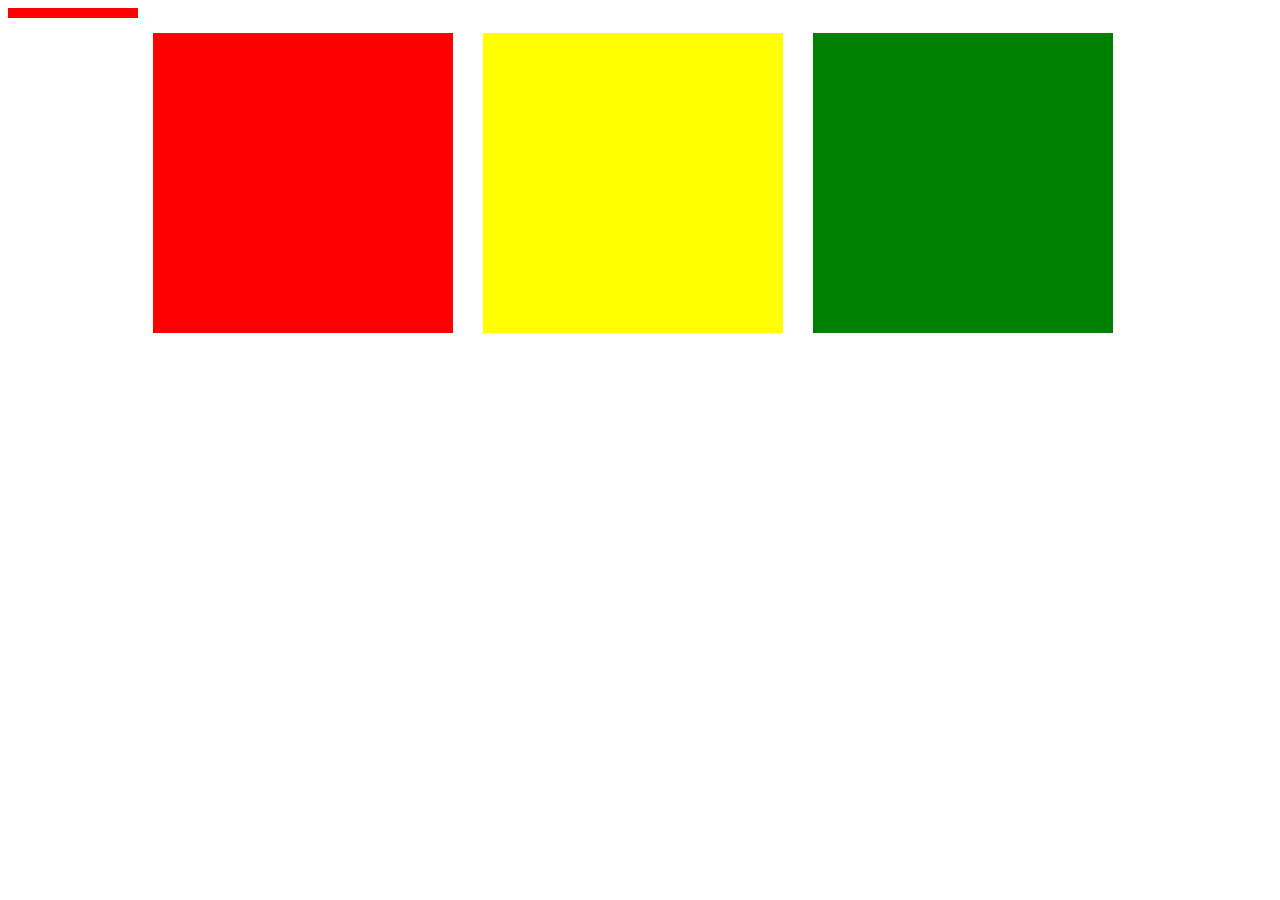
<file: index.html>
<!DOCTYPE html>
<html lang="en">

<head>
    <meta charset="UTF-8">
    <meta http-equiv="X-UA-Compatible" content="IE=edge">
    <meta name="viewport" content="width=device-width, initial-scale=1.0">
    <title>Document</title>



    <link rel="stylesheet" href="./css/style.css">
    <!-- <style>
     h1{
         color: red;
     }
  

   </style>
      -->
</head>

<body>

    <!-- <h1> this  is test heading</h1> -->
    <!-- <h1> this is heading 1</h1>
    <h2> this is heading 2</h2>
    <h3> this is heading 3</h3>
    <h4> this is heading 4</h4>
    <h5> this is heading 5</h5>
    <h6> this is heading 6</h6> -->

    <!-- <h2>4 types of tag</h2>
   1) pair closing tag
  <h2> this is pair closing tag</h2>
   <p> this is pair closing tag</p>

   2) self closing tag
    <img/>,<br/>
   3) block level
    <div>this is block1</div> <div> this is block 2</div>

   4) inline level
    <span> this is inline 1</span>
<span> this is inline 2</span>

 -->
    <!-- <h2> how to add the image</h2>
   <img src="https://images.pexels.com/phot0994/pexels-photo-2050994.jpeg?auto=compress&cs=tinysrgb&dpr=1&w=500" alt=" this is about flower"/>
   <h2> How to move from one page to other</h2>

    <a href="./newindex.html"> move to next page</a>
     <a href="./2ndindex.html"> move to index page 2</a> -->
    <!-- 
    <h2> list</h2>
    1) order list
    2) unorder list
    3) definaton list
    <h3> order list</h3>
    <ol>
        <li>Apple</li>
        <li>Banna</li>
        <li>Mango</li>
        <li> Banana</li>
    </ol>
    <h3> un order list</h3>
    <ul>
        <li>Apple</li>
        <li>Banna</li>
        <li>Mango</li>
        <li> Banana</li>

    </ul>

  <h6>Pakisan</h6>&nbsp;
   <p>Lorem ipsum dolor sit amet consectetur adipisicing elit. Voluptate aspernatur, repudiandae blanditiis animi voluptas earum nulla labore recusandae! Quis esse enim optio, placeat doloribus fugiat expedita omnis? Tempore, recusandae minus?
    Lorem ipsum dolor sit amet consectetur, adipisicing elit. Adipisci incidunt distinctio ullam tempora earum id quae dolorem blanditiis ipsa soluta recusandae sapiente in, suscipit sit commodi. Obcaecati facilis ad quae?
    Lorem ipsum dolor sit amet consectetur adipisicing elit. Repellat i</p>

    <dl>
        <dt>Pakisan</dt>
        <dd>Lorem ipsum dolor sit amet consectetur adipisicing elit. Voluptate aspernatur, repudiandae blanditiis animi voluptas earum nulla labore recusandae! Quis esse enim optio, placeat doloribus fugiat expedita omnis? Tempore, recusandae minus?
            Lorem ipsum dolor sit amet consectetur, adipisicing elit. Adipisci incidunt distinctio ullam tempora earum id quae dolorem blanditiis ipsa soluta recusandae sapiente in, suscipit sit commodi. Obcaecati facilis ad quae?
            Lorem ipsum dolor sit amet consectetur adipisicing elit. Repellat iusto in reprehenderit consectetur numquam culpa neque nihil rem totam quia similique, tenetur sequi libero ea facilis saepe vitae! Minus, iusto.
        </dd>
    </dl> -->
    <!-- <table border="15">
        <thead>
            <tr>
                <th>Name</th>
                <th>Fname</th>
                <th>Mname</th>
                <th>Pname</th>
            </tr>

        </thead>
        <tbody>
            <tr>
                <td>Hamad</td>
                <td>shafiq</td>
                <td>NAseem</td>
                <td>Dev</td>

            </tr>
            <tr>
                <td>Hamad</td>
                <td>shafiq</td>
                <td>NAseem</td>
                <td>Dev</td>

            </tr>
            <tr>
                <td>Hamad</td>
                <td>shafiq</td>
                <td>NAseem</td>
                <td>Dev</td>

            </tr>
            <tr>
                <td>Hamad</td>
                <td>shafiq</td>
                <td>NAseem</td>
                <td>Dev</td>

            </tr>
        </tbody>



    </table>

    <table>
  <thead>
  <tr><th>Name</th><th>MnAME</th></tr>

  </thead>
  <tbody>
      <tr><td>Hamad</td><td>Ali</td></tr>
  </tbody>



    </table> -->
    <!-- <form>
 <label >Name</label> <input type="text" placeholder="Enter yout name"/>
 <label >Password</label> <input type="password" placeholder="Enter yout Password"/>
  
 <select name="" id="">
  <option value="">---select city ---</option>
   <option value="Lahore">lahore</option>
   <option value="faislbad">faislbad</option>
   <option value="karachi">karachi</option>
 </select>
  <label for="">Male</label><input type="radio" value="Male" name="gender" >
  <label for="">FeMale</label><input type="radio" value="FeMale"name="gender">
  <label for="">other</label><input type="radio" value="other"name="gender">




 <button type="submit">submit</button>


 <iframe src="https://www.google.com/maps/embed?pb=!1m14!1m12!1m3!1d13616.89019259231!2d73.09954125!3d31.435539649999996!2m3!1f0!2f0!3f0!3m2!1i1024!2i768!4f13.1!5e0!3m2!1sen!2s!4v1644245810674!5m2!1sen!2s" width="600" height="450" style="border:0;" allowfullscreen="" loading="lazy"></iframe><iframe src="https://www.google.com/maps/embed?pb=!1m18!1m12!1m3!1d3401.1317505944216!2d74.40832901428199!3d31.52054118136956!2m3!1f0!2f0!3f0!3m2!1i1024!2i768!4f13.1!3m3!1m2!1s0x39190f7df22c3fe7%3A0x8dd7ffda40aa6b03!2sAllama%20Iqbal%20International%20Airport!5e0!3m2!1sen!2s!4v1644245877239!5m2!1sen!2s" width="600" height="450" style="border:0;" allowfullscreen="" loading="lazy"></iframe>

</form> -->


    <!-- 
<h2>  3 ways to apply css</h2>
1) internal css 
2) inline css 
3) External css (professtinal use )
  <h1> this is internal css</h1>

   <h3   style="color: green;"  > this is inline css</h3> -->

    <!-- <h1> this is External css</h1>
     <p>Lorem ipsum dolor sit amet consectetur adipisicing elit. Ad aspernatur reprehenderit a vero laborum. Ea sit numquam ducimus consectetur doloribus minima maiores blanditiis, ullam quibusdam cum aspernatur. Repellendus, a omnis.
         Lorem ipsum, dolor sit amet consectetur adipisicing elit. Officiis delectus vero, ipsa placeat doloremque itaque et nisi aspernatur, velit maxime ipsam tempore, reiciendis consectetur. Architecto ipsam quam ea voluptas assumenda?
Lorem, ipsum dolor sit amet consectetur adipisicing elit. Facilis, quos recusandae explicabo officia quaerat vero a aliquid iure deleniti possimus, magni quis veritatis perspiciatis porro ipsum sit molestiae, ullam dolore!
     </p>

  1) 3 wasy to  use css
    1) By id (professtinal use this)
    2) By class
    3) By Tag
   <p id="mypara1"> this is parar1</p>
   <p id="mypara2"> this is parar2</p>
    <p class="class1"> this is class1 </p>
    <p class="class2"> this is class2 </p> -->


    <div id="loading"></div>

    <div id="main">
        <div id="box1">     </div>
        <div id="box2">   </div>
        <div id="box3">   </div>
    </div>






</body>

</html>
</file>
<file: css/style.css>
/* h1{
 color: red;
 font-size: x-large;
 

}

p{

    color: brown;
     font-size:30px;
     font-family: 'Franklin Gothic Medium', 'Arial Narrow', Arial, sans-serif;
}

#mypara1{
color: yellow;
 font-size: xx-large;
  font-family: 'Segoe UI', Tahoma, Geneva, Verdana, sans-serif;

}
#mypara2{
    color:  green;
     font-size: xx-large;
      font-family: 'Segoe UI', Tahoma, Geneva, Verdana, sans-serif;
    
    }

    .class1{
        color: blue;
    }
    .class2{
        color: yellow;
    } */



    #main{
        display: inline-flex;
        padding-left: 130px;
    }

    #box1{
   width: 300px;
   height: 300px;
   background-color: red;
   margin: 15px;
   animation: linear 10s myrotate;
    }
    #box2{
        width: 300px;
        height: 300px;
        background-color: yellow;
   animation: linear 10s myrotate;

   margin: 15px;

         }  #box3{
            width: 300px;
            height: 300px;
            background-color: green;
   margin: 15px;
   animation: linear 10s myrotate;

          
             }

            @keyframes  myrotate{
             from{
                  transform: rotate(90deg);
             }
             to{
                transform: rotate(360deg);

             }
              

            }



              #loading {

                width: 130px;
                 height: 10px;
                 background-color: red;
                 animation: linear 10s myloading;
              }

              @keyframes myloading{
            0%{
                width: 130px;
                height: 2px;
                background-color: red;
            }
            25%{
                width: 300px;
                height: 2px;
                background-color: yellow;
            }
            50%{
                width: 500px;
                height: 2px;
                background-color: green;
            }
            75%{
                width: 700px;
                height: 2px;
                background-color: hotpink;
            }
           100%{
            width: 1200px;
            height: 2px;
            background-color: red;
           }




              /* from{
                width: 130px;
                 height: 2px;
                 background-color: red;}
              to{
                  
                width: 1200px;
                height: 2px;
                background-color:  green;
              } */

              }
</file>
